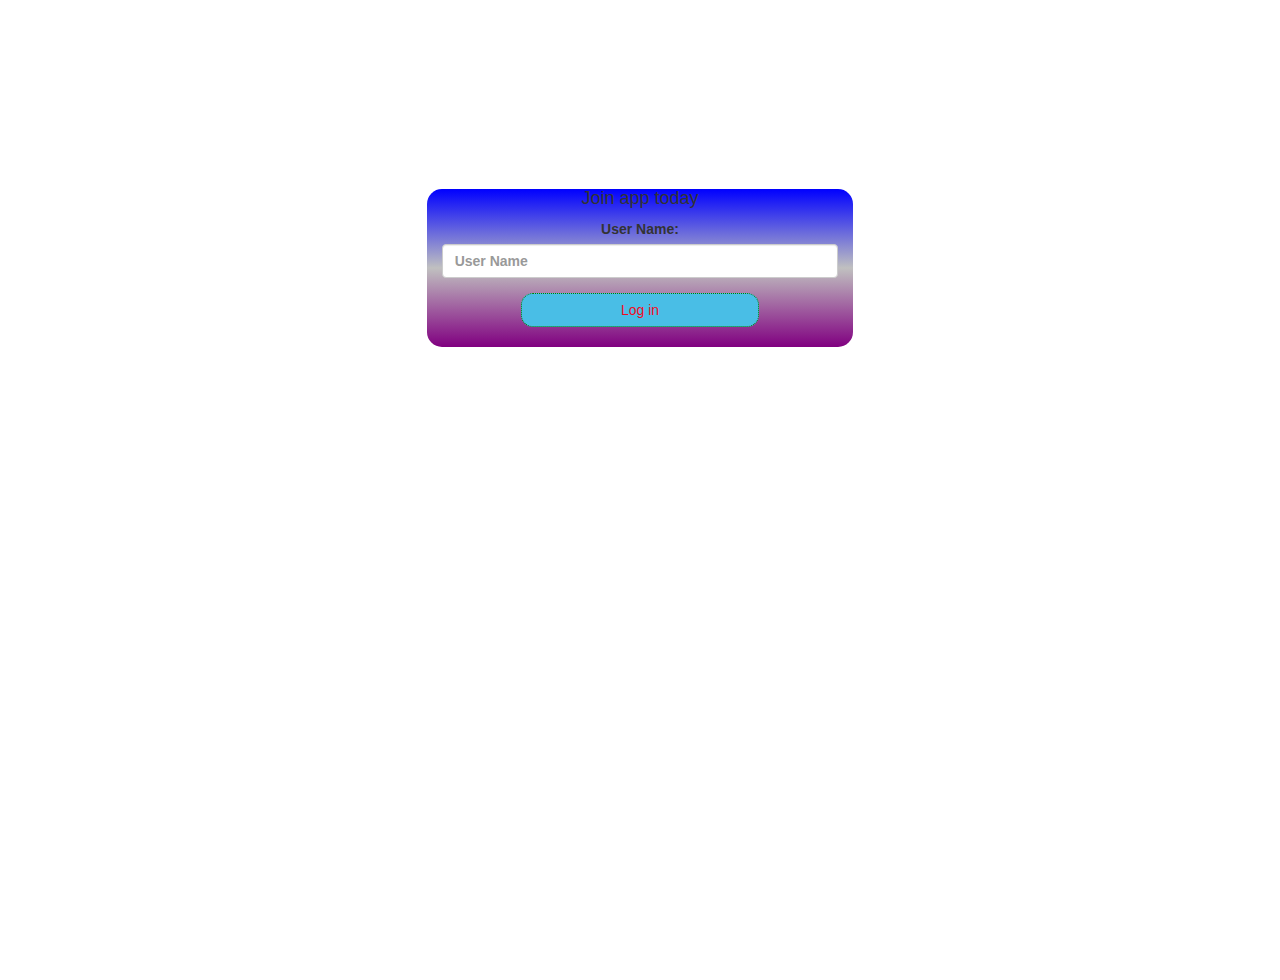
<file: hi.html>
<!DOCTYPE html>
<html>
<head>
	<title>Welcome</title>
<link href="https://fonts.googleapis.com/css?family=Yeon+Sung&display=swap" rel="stylesheet"><meta name="viewport" content="width=device-width, initial-scale=1">

<link rel="stylesheet" href="https://maxcdn.bootstrapcdn.com/bootstrap/3.4.0/css/bootstrap.min.css">
<script src="https://ajax.googleapis.com/ajax/libs/jquery/3.4.1/jquery.min.js"></script>
<script src="https://maxcdn.bootstrapcdn.com/bootstrap/3.4.0/js/bootstrap.min.js"></script>

<link rel="stylesheet" type="text/css" href="hi.css">
<script src="hi.js"></script>
</head>
<body>
<center>
	<h1 class="header">	
		Welcome To THE CASE STUDY BETWEEN MOBILENET AND GOOGLE LENS	<sup>
	
	</sup>
</h1>
<div class="col-lg-4 col-md-6 col-sm-6 col-xs-11 login_div" id="div">
	
	
		<h4 >Join app today</h4>
		<div class="form-group">
		  <label >User Name:</label>
		  <input type="text" id="user_name" class="form-control" placeholder="User Name" style="color: tomato; font-weight: bold;">

		</div>
		<button id="login_button" class="btn btn-primary" onclick="adduser()">Log in</button>
		<br><br>
	</div>
</center>

<script src="hi.js"></script>

</body>
</html>
</file>
<file: hi.css>
body
{
    background-image: url(https://images3.alphacoders.com/853/thumb-1920-85305.jpg);
}
html, body
{
  height: 100%;
  margin: 0;
}

.header
{
	color: white;font-family: 'Yeon Sung';font-size: 45px;letter-spacing: 10px;margin-top: 80px;
}
.header img
{
	width: 80px;margin-left: -15px;
}

.login_div
{
	background: rgba(255,255,255,0.8);float: none;border-radius: 15px;
}

.logo
{
	width: 80px;margin-top: 30px;border-radius: 40px;
}

#login_button
{
	width: 80%;border-radius: 15px;
}

.room_name
{
	cursor: pointer;
	font-size: 20px;
}


#logout
{
	font-size: 20px; float: right;
}


#output
{
	padding: 10px; width:80%;background: rgba(255,255,255,0.8);border-radius: 15px;
}

.input_div_room_page
{
	width: 80%;
}

.input_div label
{
	color: white;font-size: 20px;
}


.input_div_message_page
{
	position: fixed;bottom: 0px;width: 100%;background: rgba(255,255,255,0.8);
}
.input_div_message_page label
{
	color: black;
}
.input_div_message_page #msg
{
	width: 80%;
}
.input_div_message_page button
{
	margin-top: 15px;
	width: 50%; 
}
.color_white
{
	color: white
}

.user_tick
{
	width:20px;
}
.message_h4
{
	padding-left:5px;color:grey;
}
input:hover
{
    background-image: linear-gradient(red, white, brown);
}
#div:hover{
	background-image: linear-gradient(orange, lavender, green);
	width: 600px;
}

#login_button:hover{
	background-color: green;
}
#login_button
{
	width: 60%;
	border-radius: 12px;
	background-color: rgb(73, 190, 230);
	color: rgb(240, 12, 31);
	border-color: green;
	border-style: dotted;
}
.login_div
{
	background-image: linear-gradient(blue, silver, purple);
	float: none;
	border-radius: 15px;
}
</file>
